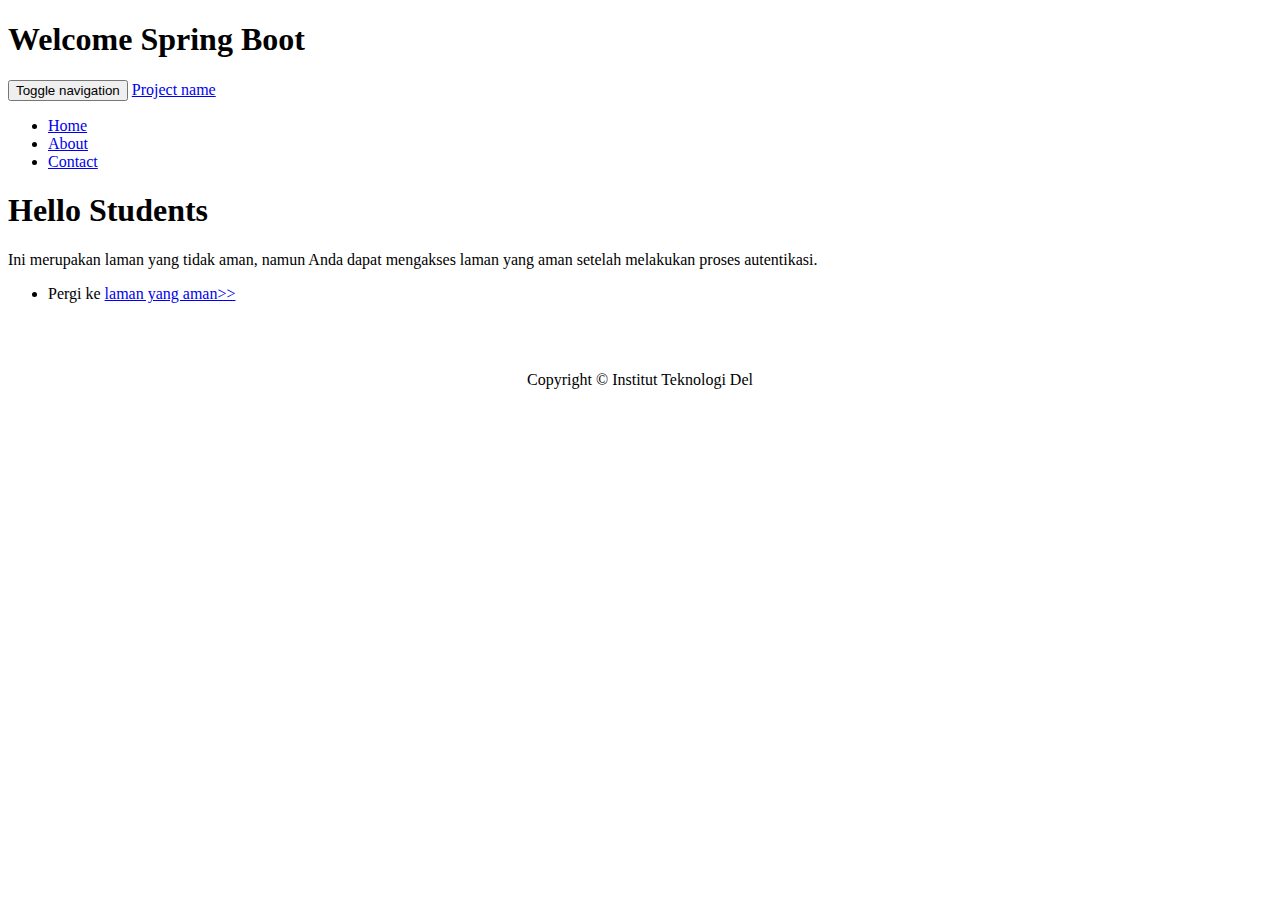
<file: src/main/resources/templates/index.html>
<!DOCTYPE html>
<html xmlns:th="http://www.thymeleaf.org">

<head lang="en">
	<title>Index</title>
	<meta http-equiv="content-type" content="text/html; charset=UTF-8"/>
	<link th:href="@{/css/bootstrap.css}" rel="stylesheet" media="screen"/>
	<link th:href="@{/css/starter-template.css}" rel="stylesheet" media="screen"/>
</head>

<body>
	<h1>Welcome Spring Boot</h1>
	<nav class="navbar navbar-inverse navbar-fixed-top">
		<div class="container">
			<div class="navbar-header">
				<button type="button" class="navbar-toggle collapsed" data-toggle="collapse" data-target="#navbar" aria-expanded="false" aria-controls="navbar">
					<span class="sr-only">Toggle navigation</span>
					<span class="icon-bar"></span>
					<span class="icon-bar"></span>
					<span class="icon-bar"></span>
				</button>
				<a class="navbar-brand" href="#">Project name</a>
			</div>
			<div id="navbar" class="collapse navbar-collapse">
				<ul class="nav navbar-nav">
					<li class="active"><a href="#">Home</a></li>
					<li><a href="#about">About</a></li>
					<li><a href="#contact">Contact</a></li>
				</ul>
			</div>
		</div>
	</nav>
	
	<div class="container">
		<div class="row">
			<div class="col-md-6 col-md-offset-3">
				<h1>Hello Students</h1>
				<p>Ini merupakan laman yang tidak aman, namun Anda dapat mengakses laman yang aman setelah melakukan proses autentikasi.</p>
				<ul>
					<li>Pergi ke <a href="/user" th:href="@{/user}">laman yang aman>></a></li>
				</ul>
			</div>
		</div>
	</div>
	
	<script th:src="@{/js/jquery.js}"></script>
	<script th:src="@{/js/bootstrap.js}"></script>

</body>
<br/>
<br/>

<footer>
	<div class="container">
		<div class="row">
			<div class="col-md-6 col-md-offset-3">
				<p align="center"> Copyright &copy; Institut Teknologi Del</p>
			</div>
		</div>
	</div>
</footer>
</html>
</file>
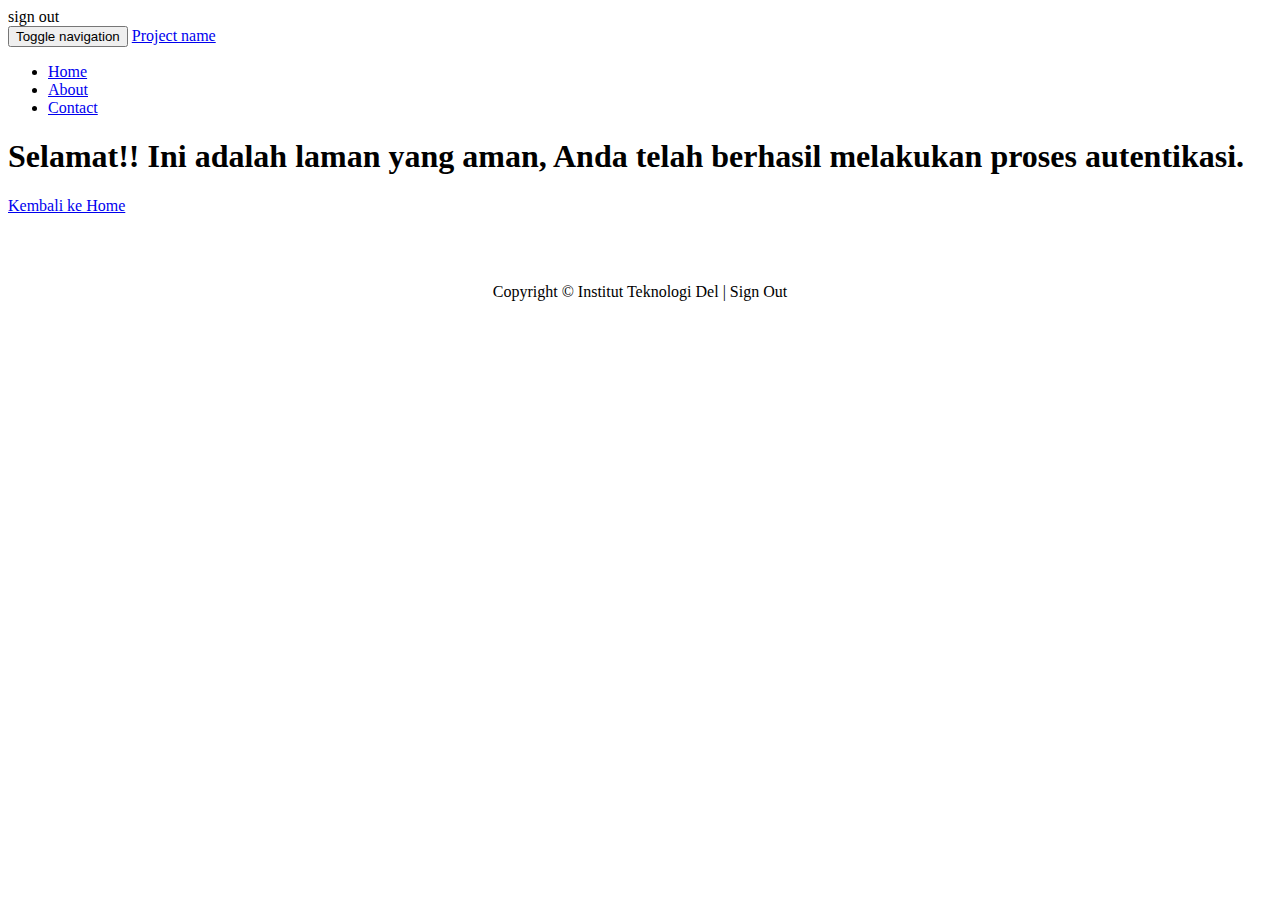
<file: src/main/resources/templates/user/index.html>
<!DOCTYPE html>
<html xmlns:th="http://www.thymeleaf.org">
<head lang="en">
	<title>Index User</title>
	<!-- Bootstrap core CSS -->
	<link th:href="@{/css/bootstrap.css}" rel="stylesheet" media="screen"/>
	<!-- Custom styles for this template -->
	<link th:href="@{/css/starter-template.css}" rel="stylesheet" media="screen"/>
</head>
<body>sign out
	<nav class="navbar navbar-inverse navbar-fixed-top">
		<div class="container">
			<div class="navbar-header">
				<button type="button" class="navbar-toggle collapsed" data-toggle="collapse" data-target="#navbar" aria-expanded="false" aria-controls="navbar">
					<span class="sr-only">Toggle navigation</span>
					<span class="icon-bar"></span>
					<span class="icon-bar"></span>
					<span class="icon-bar"></span>
				</button>
			<a class="navbar-brand" href="#">Project name</a>
			</div>
			<div id="navbar" class="collapse navbar-collapse">
				<ul class="nav navbar-nav">
					<li class="active"><a href="#">Home</a></li>
					<li><a href="#about">About</a></li>
					<li><a href="#contact">Contact</a></li>
				</ul>
			</div><!--/.nav-collapse -->
		</div>
	</nav>
	<div class="container">
		<div class="row">
			<div class="col-md-6 col-md-offset-3">
				<h1>Selamat!! Ini adalah laman yang aman, Anda telah berhasil melakukan proses autentikasi.</h1>
				<p><a href="/home" th:href="@{/home}">Kembali ke Home</a></p>
			</div>
		</div>
	</div><!-- /.container -->
	
<!-- Bootstrap core JavaScript
================================================== -->
<script th:src="@{/js/jquery.js}"></script>
<script th:src="@{/js/bootstrap.js}"></script>
</body>
<br/>
<br/>
<footer>
	<div class="container">
		<div class="row">
			<div class="col-md-6 col-md-offset-3">
				<p align="center"> Copyright &copy; Institut Teknologi Del |
					<a th:href="@{/logout}">Sign Out</a>
				</p>
			</div>
		</div>
	</div>
</footer>
</html>
</file>
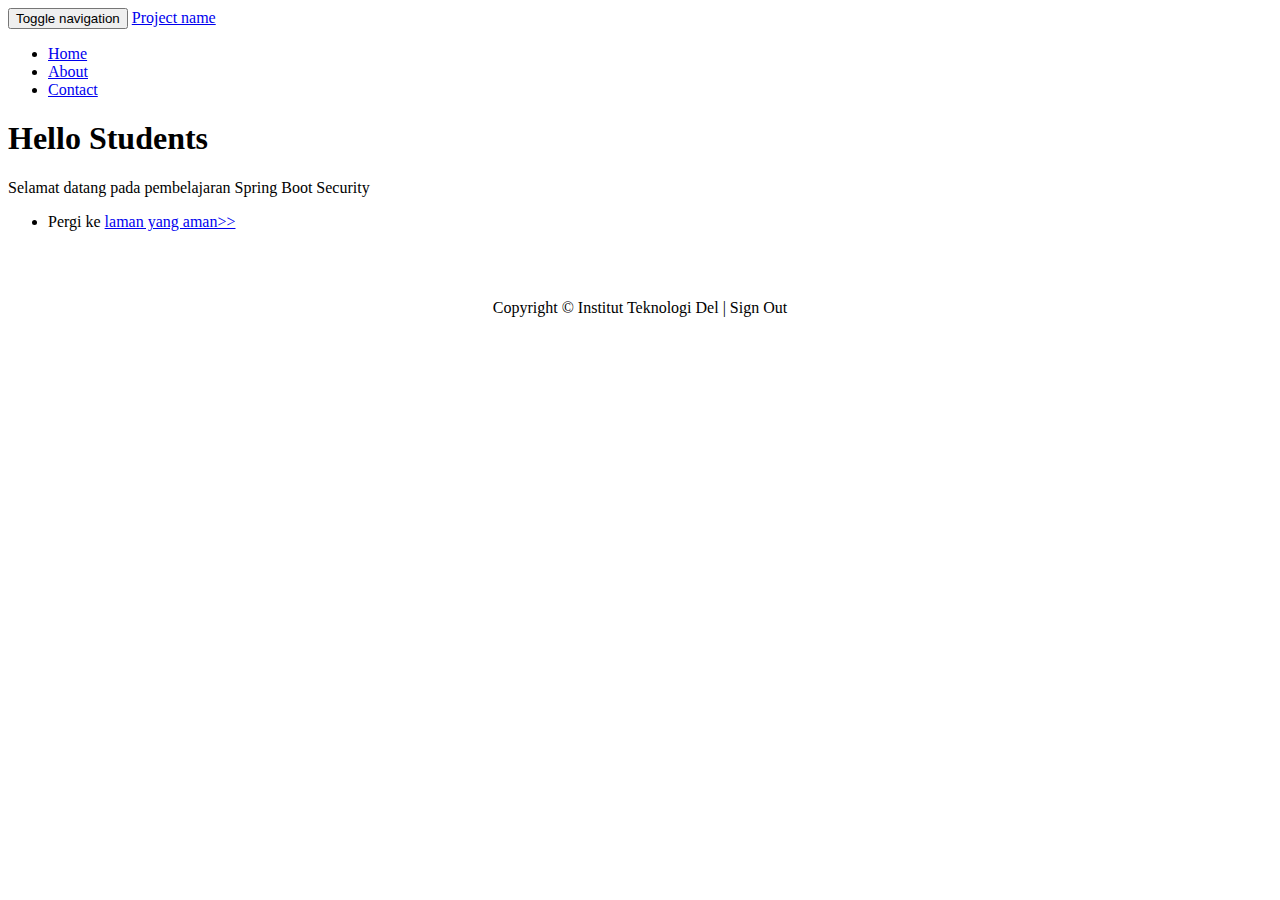
<file: src/main/resources/templates/Home.html>
<!DOCTYPE html>
<html xmlns:th="http://www.thymeleaf.org">
<head lang="en">
	<title>Home</title>
	<!-- Bootstrap core CSS -->
	<link th:href="@{/css/bootstrap.css}" rel="stylesheet" media="screen"/>
	<!-- Custom styles for this template -->
	<link th:href="@{/css/starter-template.css}" rel="stylesheet" media="screen"/>
</head>
<body>
	<nav class="navbar navbar-inverse navbar-fixed-top">
		<div class="container">
			<div class="navbar-header">
				<button type="button" class="navbar-toggle collapsed" data-toggle="collapse" data-target="#navbar" aria-expanded="false" aria-controls="navbar">
					<span class="sr-only">Toggle navigation</span>
					<span class="icon-bar"></span>
					<span class="icon-bar"></span>
					<span class="icon-bar"></span>
				</button>
				<a class="navbar-brand" href="#">Project name</a>
			</div>
			<div id="navbar" class="collapse navbar-collapse">
				<ul class="nav navbar-nav">
					<li class="active"><a href="#">Home</a></li>
					<li><a href="#about">About</a></li>
					<li><a href="#contact">Contact</a></li>
				</ul>
			</div><!--/.nav-collapse -->
		</div>
	</nav>
	<div class="container">
		<div class="row">
			<div class="col-md-6 col-md-offset-3">
				<h1>Hello Students</h1>
				<p>Selamat datang pada pembelajaran Spring Boot Security</p>
				<ul>
					<li>Pergi ke <a href="/user" th:href="@{/user}">laman yang aman>></a></li>
				</ul>
			</div>
		</div>
	</div><!-- /.container -->
	<!-- Bootstrap core JavaScript
	================================================== -->
	<script th:src="@{/js/jquery.js}"></script>
	<script th:src="@{/js/bootstrap.js}"></script>
</body>
<br/>
<br/>
<footer>
	<div class="container">
		<div class="row">
			<div class="col-md-6 col-md-offset-3">
				<p align="center"> Copyright &copy; Institut Teknologi Del |
					<a th:href="@{/logout}">Sign Out</a>
				</p>
			</div>
		</div>
	</div>
</footer>
</html>
</file>
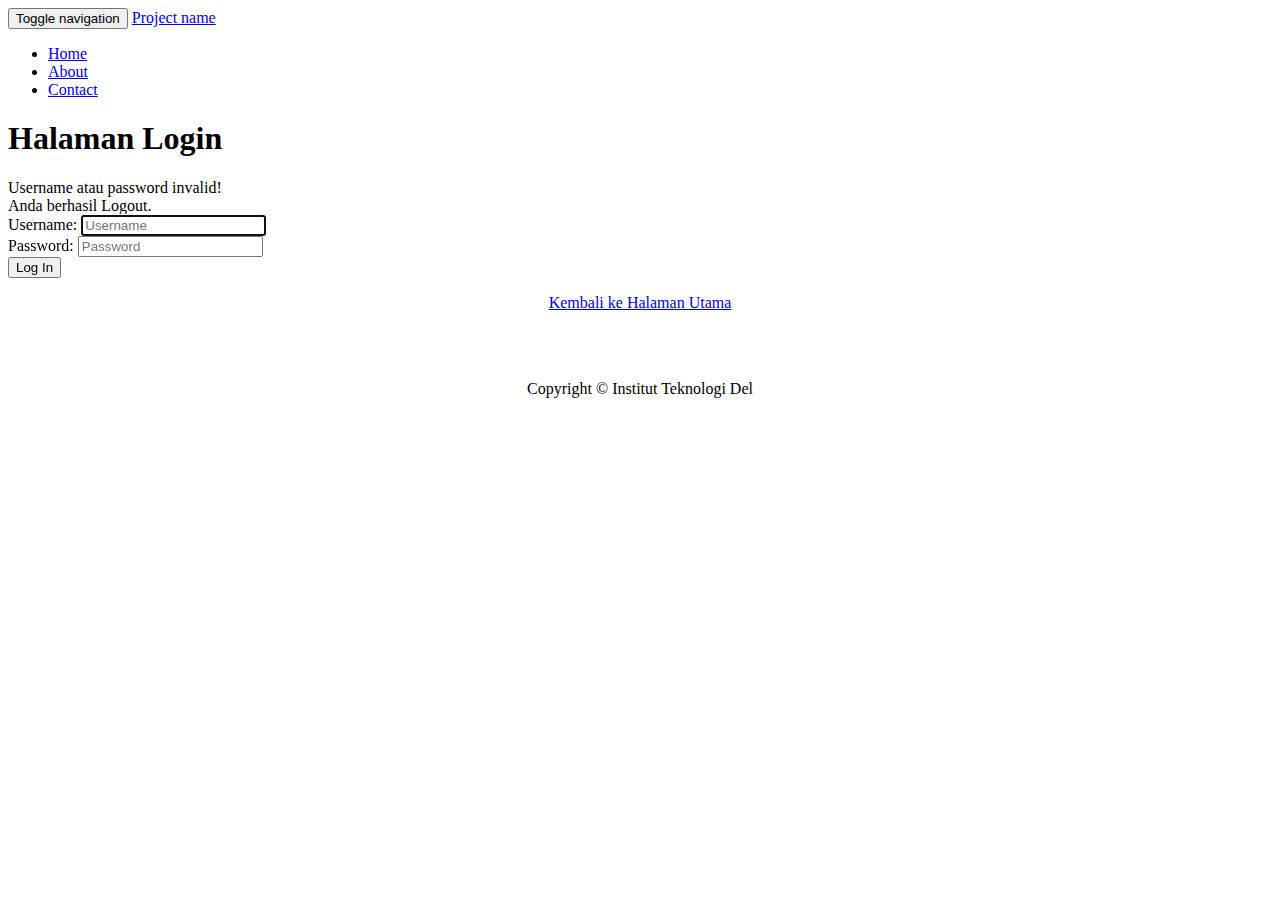
<file: src/main/resources/templates/login.html>
<!DOCTYPE html>
<html xmlns:th="http://www.thymeleaf.org">
<head lang="en">
	<title>User Login</title>
	<!-- Bootstrap core CSS -->
	<link th:href="@{/css/bootstrap.css}" rel="stylesheet" media="screen"/>
	<!-- Custom styles for this template -->
	<link th:href="@{/css/starter-template.css}" rel="stylesheet" media="screen"/>
</head>
<body>
	<nav class="navbar navbar-inverse navbar-fixed-top">
		<div class="container">
		<div class="navbar-header">
			<button type="button" class="navbar-toggle collapsed" data-toggle="collapse" data-target="#navbar" aria-expanded="false" aria-controls="navbar">
				<span class="sr-only">Toggle navigation</span>
				<span class="icon-bar"></span>
				<span class="icon-bar"></span>
				<span class="icon-bar"></span>
			</button>
			<a class="navbar-brand" href="#">Project name</a>
		</div>
		<div id="navbar" class="collapse navbar-collapse">
			<ul class="nav navbar-nav">
				<li class="active"><a href="#">Home</a></li>
				<li><a href="#about">About</a></li>
				<li><a href="#contact">Contact</a></li>
			</ul>
		</div><!--/.nav-collapse -->
		</div>
	</nav>
	
	<div class="container">
		<div class="row">
			<div class="col-md-6 col-md-offset-3">
				<h1>Halaman Login</h1>
				<form th:action="@{/login}" method="post">
				<div th:if="${param.error}">
					<div class="alert alert-danger">
						Username atau password invalid!
					</div>
				</div>
				<div th:if="${param.logout}">
					<div class="alert alert-info">
						Anda berhasil Logout.
					</div>
				</div>
				<div class="form-group">
					<label for="username">Username</label>:
					<input type="text" id="username" name="username" class="form-control" autofocus="autofocus"	placeholder="Username">
				</div>
				<div class="form-group">
					<label for="password">Password</label>:
					<input type="password"
					id="password"
					name="password"
					class="form-control"
					placeholder="Password">
				</div>
				<div class="form-group">
					<div class="row">
						<div class="col-sm-6 col-sm-offset-3">
							<input type="submit"
							name="login-submit"
							id="login-submit"
							class="form-control btn btn-info"
							value="Log In">
						</div>
					</div>
				</div>
			</form>
			</div>
		</div>
		<p align="center"><a href="/" th:href="@{/}">Kembali ke Halaman Utama</a></p>
	</div><!-- /.container -->
	
	<!-- Bootstrap core JavaScript
	================================================== -->
	<script th:src="@{/js/jquery.js}"></script>
	<script th:src="@{/js/bootstrap.js}"></script>
</body>
<br/>
<br/>
<footer>
	<div class="container">
		<div class="row">
			<div class="col-md-6 col-md-offset-3">
				<p align="center"> Copyright &copy; Institut Teknologi Del
				</p>
			</div>
		</div>
	</div>
</footer>
</html>
</file>
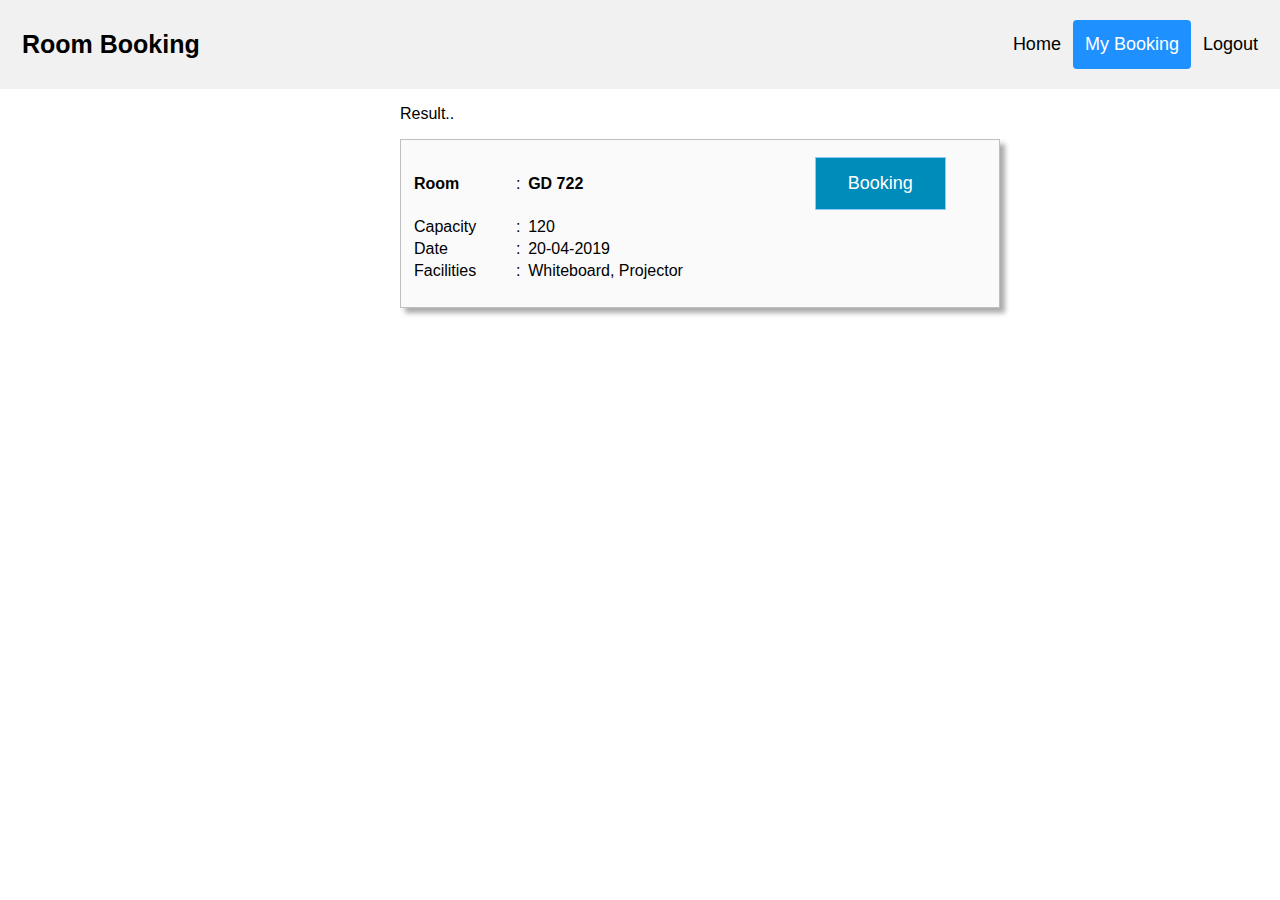
<file: src/main/resources/templates/dashboard/search.html>
<!DOCTYPE html>
<html>
<head>

<style> 

* {box-sizing: border-box;}

body { 
  margin: 0;
  font-family: Arial, Helvetica, sans-serif;
}

.header {
  overflow: hidden;
  background-color: #f1f1f1;
  padding: 20px 10px;
}

.header a {
  float: left;
  color: black;
  text-align: center;
  padding: 12px;
  text-decoration: none;
  font-size: 18px; 
  line-height: 25px;
  border-radius: 4px;
}

.header a.logo {
  font-size: 25px;
  font-weight: bold;
}

.header a:hover {
  background-color: #ddd;
  color: black;
}

.header a.active {
  background-color: dodgerblue;
  color: white;
}

.header-right {
  float: right;
}

@media screen and (max-width: 500px) {
  .header a {
    float: none;
    display: block;
    text-align: left;
  }
  
  .header-right {
    float: none;
  }
}



div.box {
  width: 600px;
  padding: 10px 10px 20px 10px;
  border: 1px solid #BFBFBF;
  background-color: #fafafa;
  box-shadow: 5px 5px 5px #aaaaaa;
  align: center;
}

.booking-btn {
  background-color: #008CBA; /* blue */
  border: 1px solid #90caf9;
  color: white;
  padding: 15px 32px;
  text-align: center;
  text-decoration: none;
  display: inline-block;
  font-size: 18px;
  margin: 4px 2px;
  cursor: pointer;
}


</style>
</head>
<body>

<div class="header">
  <a href="#default" class="logo">Room Booking</a>
  <div class="header-right">
    <a href="#home">Home</a>
    <a class="active" href="#mybooking">My Booking</a>
    <a href="#about">Logout</a>
  </div>
</div>

<div style="padding-left:400px">
  <!-- <h1>Responsive Header</h1>
  <p>Resize the browser window to see the effect.</p> -->
  <p>Result..</p>
  
<div class="box"><!--   
<form action="#" method="post"> -->
<table width="100%" height="100%"><!-- 
<table> -->
<tr>
<td><label for="room"><b>Room</b></label></td>
<td>:</td>
<td><b>GD 722</b></td>
<td colspan="4" align="center"><button class ="booking-btn" type="submit" name="submit" value="Booking">Booking</td>
</tr>
<tr>
<td><label for="capacity">Capacity</label></td>
<td>:</td>
<td>120</td>
</tr>
<tr>
<td><label for="date">Date</label></td>
<td>:</td>
<td>20-04-2019</td>
</tr>
<tr>
<td><label for="facilities">Facilities</label></td>
<td>:</td>
<td>Whiteboard, Projector</td>
</tr>
<tr>
<td></td>
<td></td>
</table>
<!-- </form> --> 
</div>
</div>


</body>
</html>
</file>
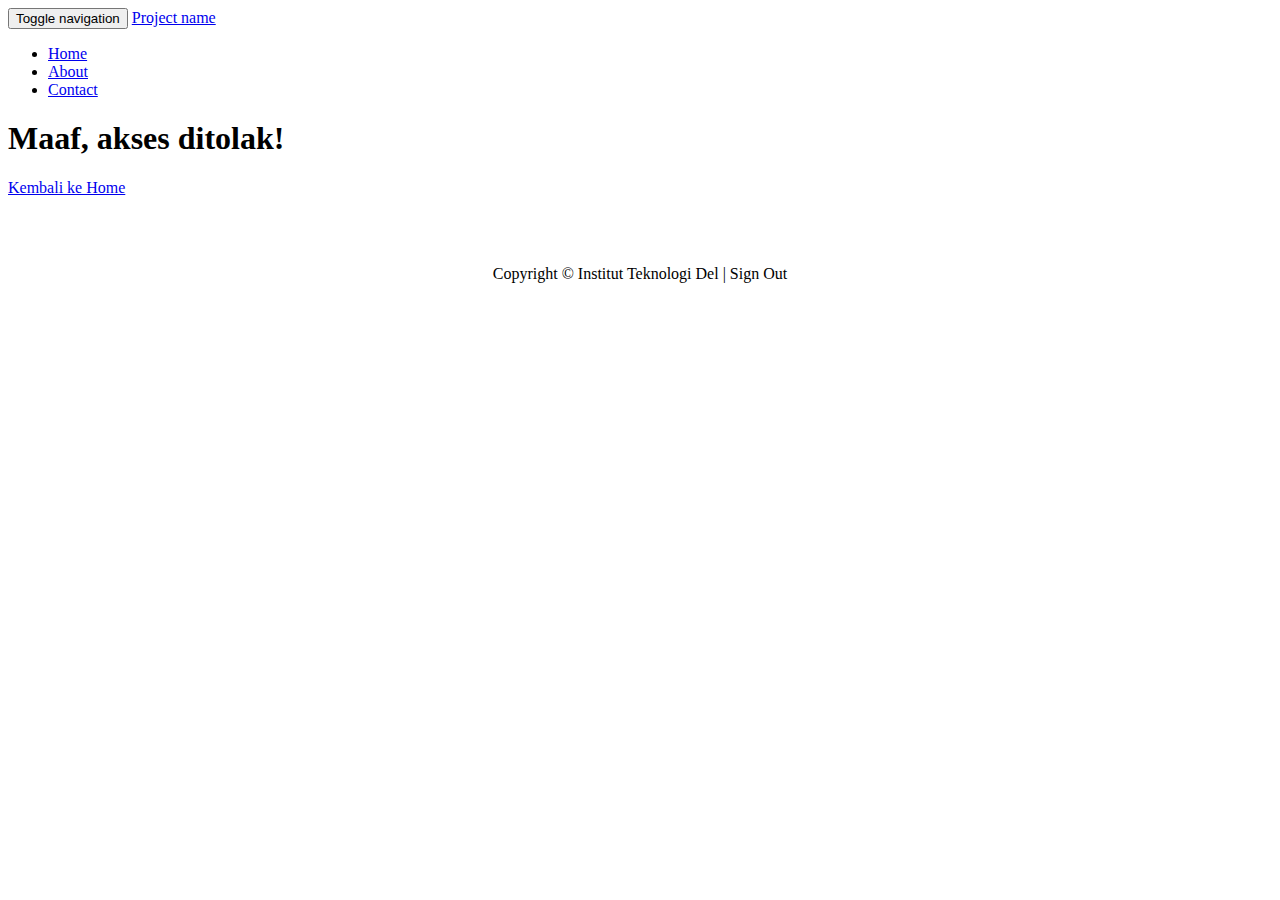
<file: src/main/resources/templates/error/access-denied.html>
<!DOCTYPE html>
<html xmlns:th="http://www.thymeleaf.org">
<head lang="en">
	<title>Penolakan Akses</title>
	<!-- Bootstrap core CSS -->
	<link th:href="@{/css/bootstrap.css}" rel="stylesheet" media="screen"/>
	<!-- Custom styles for this template -->
	<link th:href="@{/css/starter-template.css}" rel="stylesheet" media="screen"/>
</head>
<body>
	<nav class="navbar navbar-inverse navbar-fixed-top">
		<div class="container">
		<div class="navbar-header">
		<button type="button" class="navbar-toggle collapsed" data-toggle="collapse" data-target="#navbar" aria-expanded="false" aria-controls="navbar">
		<span class="sr-only">Toggle navigation</span>
		<span class="icon-bar"></span>
		<span class="icon-bar"></span>
		<span class="icon-bar"></span>
		</button>
		<a class="navbar-brand" href="#">Project name</a>
		</div>
		<div id="navbar" class="collapse navbar-collapse">
		<ul class="nav navbar-nav">
		<li class="active"><a href="#">Home</a></li>
		<li><a href="#about">About</a></li>
		<li><a href="#contact">Contact</a></li>
		</ul>
		</div><!--/.nav-collapse -->
		</div>
	</nav>
	<div class="container">
		<div class="row">
			<div class="col-md-6 col-md-offset-3">
				<h1>Maaf, akses ditolak!</h1>
				<p><a href="/" th:href="@{/}">Kembali ke Home</a></p>
			</div>
		</div>
	</div><!-- /.container -->
	<!-- Bootstrap core JavaScript
	================================================== -->
	<script th:src="@{/js/jquery.js}"></script>
	<script th:src="@{/js/bootstrap.js}"></script>
</body>
<br/>
<br/>
<footer>
	<div class="container">
		<div class="row">
			<div class="col-md-6 col-md-offset-3">
				<p align="center"> Copyright &copy; Institut Teknologi Del |
					<a th:href="@{/logout}">Sign Out</a>
				</p>
			</div>
		</div>
	</div>
</footer>
</html>
</file>
